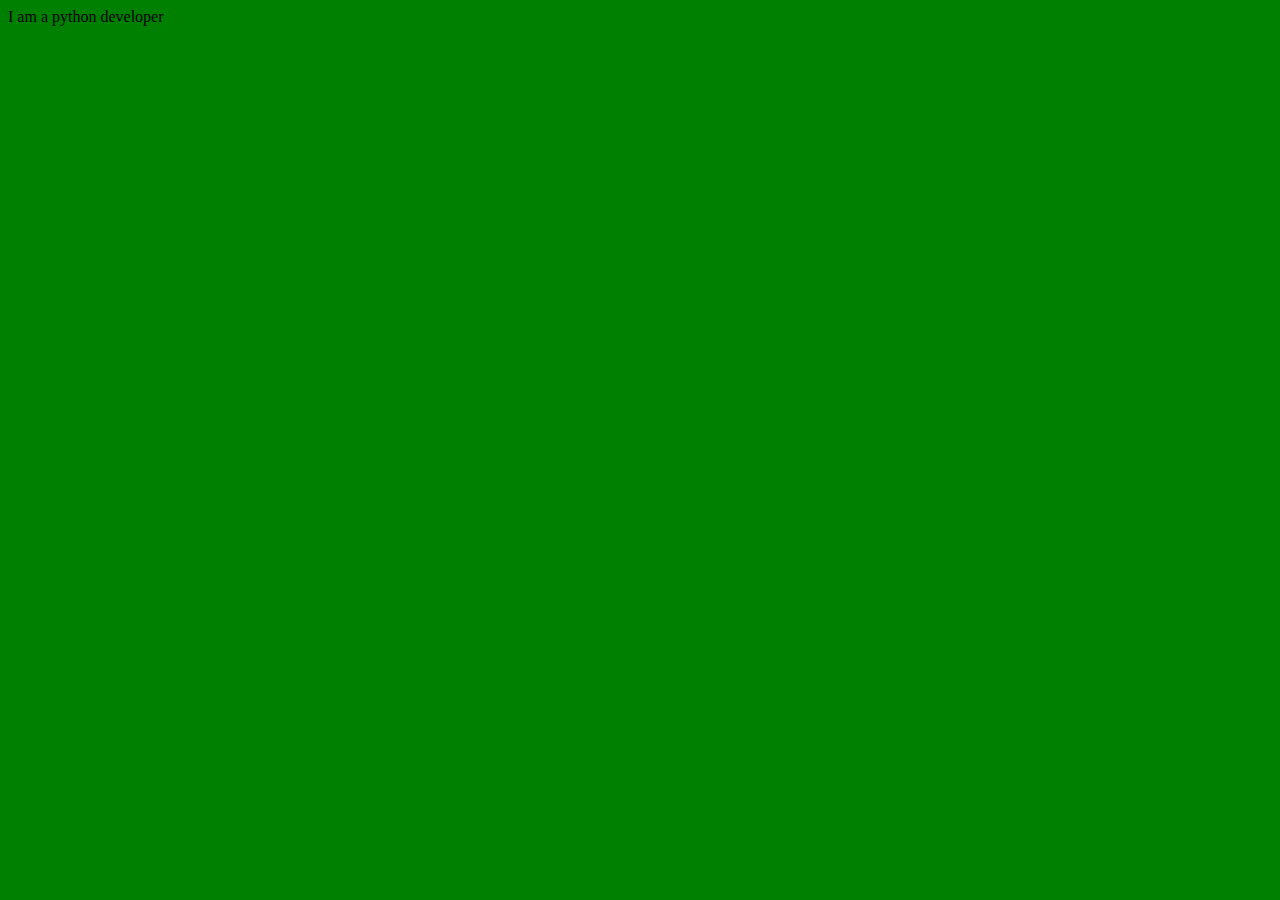
<file: webserver/index.html>
<!DOCTYPE html>
<html lang="en">
<head>
    <meta charset="UTF-8">
    <title>Parwinder</title>
    <!-- path of css file is described inside the head block -->
    <link rel ='stylesheet' type="text/css" href="style.css">

</head>
<body>
<!-- path of java script file is described inside the body block, HTML text is also here -->
     I am a python developer
<script src='script.js'></script>
</body>
</html>
</file>
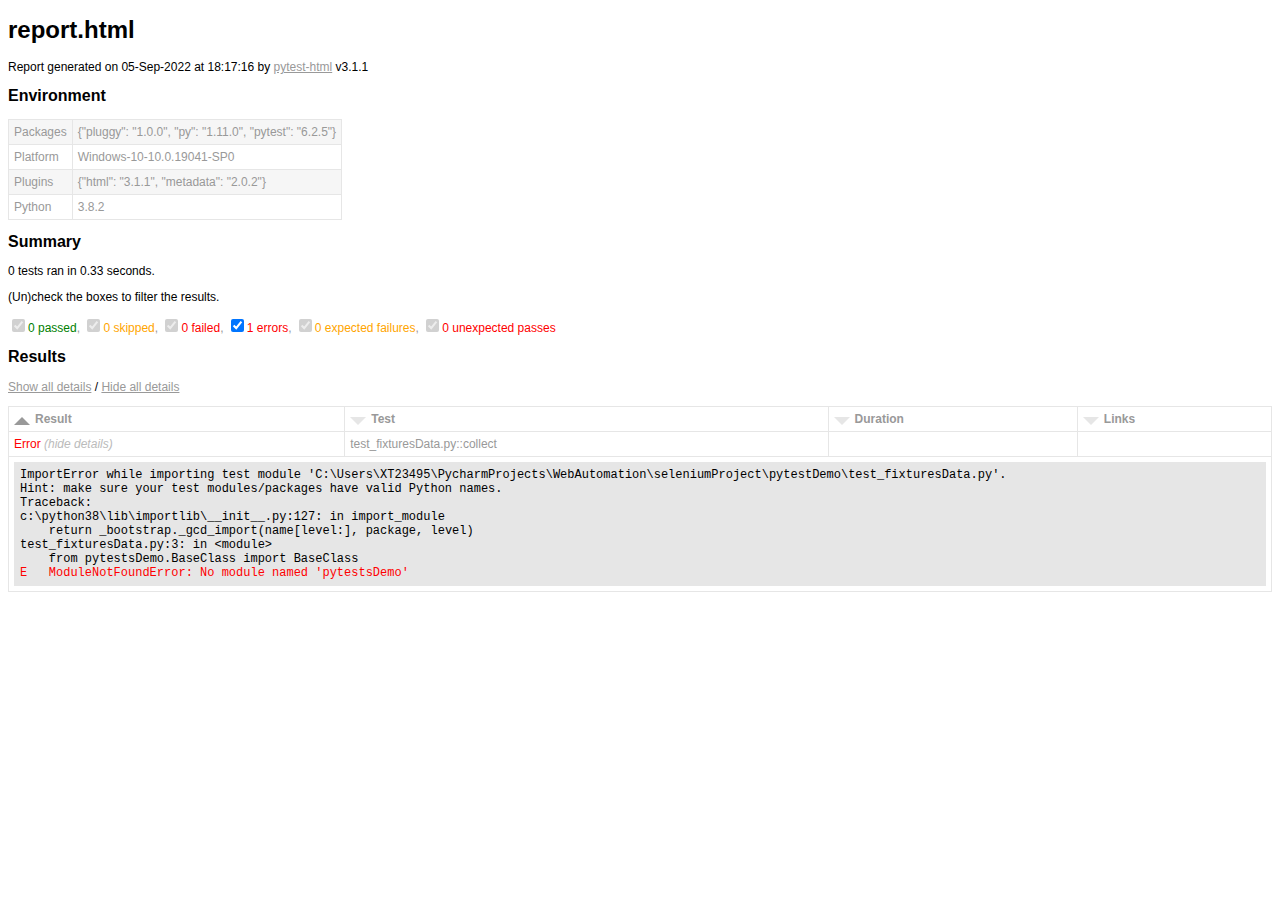
<file: seleniumProject/pytestDemo/report.html>
<!DOCTYPE html>
<html>
  <head>
    <meta charset="utf-8"/>
    <title>Test Report</title>
    <link href="assets/style.css" rel="stylesheet" type="text/css"/></head>
  <body onLoad="init()">
    <script>/* This Source Code Form is subject to the terms of the Mozilla Public
 * License, v. 2.0. If a copy of the MPL was not distributed with this file,
 * You can obtain one at http://mozilla.org/MPL/2.0/. */


function toArray(iter) {
    if (iter === null) {
        return null;
    }
    return Array.prototype.slice.call(iter);
}

function find(selector, elem) { // eslint-disable-line no-redeclare
    if (!elem) {
        elem = document;
    }
    return elem.querySelector(selector);
}

function findAll(selector, elem) {
    if (!elem) {
        elem = document;
    }
    return toArray(elem.querySelectorAll(selector));
}

function sortColumn(elem) {
    toggleSortStates(elem);
    const colIndex = toArray(elem.parentNode.childNodes).indexOf(elem);
    let key;
    if (elem.classList.contains('result')) {
        key = keyResult;
    } else if (elem.classList.contains('links')) {
        key = keyLink;
    } else {
        key = keyAlpha;
    }
    sortTable(elem, key(colIndex));
}

function showAllExtras() { // eslint-disable-line no-unused-vars
    findAll('.col-result').forEach(showExtras);
}

function hideAllExtras() { // eslint-disable-line no-unused-vars
    findAll('.col-result').forEach(hideExtras);
}

function showExtras(colresultElem) {
    const extras = colresultElem.parentNode.nextElementSibling;
    const expandcollapse = colresultElem.firstElementChild;
    extras.classList.remove('collapsed');
    expandcollapse.classList.remove('expander');
    expandcollapse.classList.add('collapser');
}

function hideExtras(colresultElem) {
    const extras = colresultElem.parentNode.nextElementSibling;
    const expandcollapse = colresultElem.firstElementChild;
    extras.classList.add('collapsed');
    expandcollapse.classList.remove('collapser');
    expandcollapse.classList.add('expander');
}

function showFilters() {
    const filterItems = document.getElementsByClassName('filter');
    for (let i = 0; i < filterItems.length; i++)
        filterItems[i].hidden = false;
}

function addCollapse() {
    // Add links for show/hide all
    const resulttable = find('table#results-table');
    const showhideall = document.createElement('p');
    showhideall.innerHTML = '<a href="javascript:showAllExtras()">Show all details</a> / ' +
                            '<a href="javascript:hideAllExtras()">Hide all details</a>';
    resulttable.parentElement.insertBefore(showhideall, resulttable);

    // Add show/hide link to each result
    findAll('.col-result').forEach(function(elem) {
        const collapsed = getQueryParameter('collapsed') || 'Passed';
        const extras = elem.parentNode.nextElementSibling;
        const expandcollapse = document.createElement('span');
        if (extras.classList.contains('collapsed')) {
            expandcollapse.classList.add('expander');
        } else if (collapsed.includes(elem.innerHTML)) {
            extras.classList.add('collapsed');
            expandcollapse.classList.add('expander');
        } else {
            expandcollapse.classList.add('collapser');
        }
        elem.appendChild(expandcollapse);

        elem.addEventListener('click', function(event) {
            if (event.currentTarget.parentNode.nextElementSibling.classList.contains('collapsed')) {
                showExtras(event.currentTarget);
            } else {
                hideExtras(event.currentTarget);
            }
        });
    });
}

function getQueryParameter(name) {
    const match = RegExp('[?&]' + name + '=([^&]*)').exec(window.location.search);
    return match && decodeURIComponent(match[1].replace(/\+/g, ' '));
}

function init () { // eslint-disable-line no-unused-vars
    resetSortHeaders();

    addCollapse();

    showFilters();

    sortColumn(find('.initial-sort'));

    findAll('.sortable').forEach(function(elem) {
        elem.addEventListener('click',
            function() {
                sortColumn(elem);
            }, false);
    });
}

function sortTable(clicked, keyFunc) {
    const rows = findAll('.results-table-row');
    const reversed = !clicked.classList.contains('asc');
    const sortedRows = sort(rows, keyFunc, reversed);
    /* Whole table is removed here because browsers acts much slower
     * when appending existing elements.
     */
    const thead = document.getElementById('results-table-head');
    document.getElementById('results-table').remove();
    const parent = document.createElement('table');
    parent.id = 'results-table';
    parent.appendChild(thead);
    sortedRows.forEach(function(elem) {
        parent.appendChild(elem);
    });
    document.getElementsByTagName('BODY')[0].appendChild(parent);
}

function sort(items, keyFunc, reversed) {
    const sortArray = items.map(function(item, i) {
        return [keyFunc(item), i];
    });

    sortArray.sort(function(a, b) {
        const keyA = a[0];
        const keyB = b[0];

        if (keyA == keyB) return 0;

        if (reversed) {
            return keyA < keyB ? 1 : -1;
        } else {
            return keyA > keyB ? 1 : -1;
        }
    });

    return sortArray.map(function(item) {
        const index = item[1];
        return items[index];
    });
}

function keyAlpha(colIndex) {
    return function(elem) {
        return elem.childNodes[1].childNodes[colIndex].firstChild.data.toLowerCase();
    };
}

function keyLink(colIndex) {
    return function(elem) {
        const dataCell = elem.childNodes[1].childNodes[colIndex].firstChild;
        return dataCell == null ? '' : dataCell.innerText.toLowerCase();
    };
}

function keyResult(colIndex) {
    return function(elem) {
        const strings = ['Error', 'Failed', 'Rerun', 'XFailed', 'XPassed',
            'Skipped', 'Passed'];
        return strings.indexOf(elem.childNodes[1].childNodes[colIndex].firstChild.data);
    };
}

function resetSortHeaders() {
    findAll('.sort-icon').forEach(function(elem) {
        elem.parentNode.removeChild(elem);
    });
    findAll('.sortable').forEach(function(elem) {
        const icon = document.createElement('div');
        icon.className = 'sort-icon';
        icon.textContent = 'vvv';
        elem.insertBefore(icon, elem.firstChild);
        elem.classList.remove('desc', 'active');
        elem.classList.add('asc', 'inactive');
    });
}

function toggleSortStates(elem) {
    //if active, toggle between asc and desc
    if (elem.classList.contains('active')) {
        elem.classList.toggle('asc');
        elem.classList.toggle('desc');
    }

    //if inactive, reset all other functions and add ascending active
    if (elem.classList.contains('inactive')) {
        resetSortHeaders();
        elem.classList.remove('inactive');
        elem.classList.add('active');
    }
}

function isAllRowsHidden(value) {
    return value.hidden == false;
}

function filterTable(elem) { // eslint-disable-line no-unused-vars
    const outcomeAtt = 'data-test-result';
    const outcome = elem.getAttribute(outcomeAtt);
    const classOutcome = outcome + ' results-table-row';
    const outcomeRows = document.getElementsByClassName(classOutcome);

    for(let i = 0; i < outcomeRows.length; i++){
        outcomeRows[i].hidden = !elem.checked;
    }

    const rows = findAll('.results-table-row').filter(isAllRowsHidden);
    const allRowsHidden = rows.length == 0 ? true : false;
    const notFoundMessage = document.getElementById('not-found-message');
    notFoundMessage.hidden = !allRowsHidden;
}
</script>
    <h1>report.html</h1>
    <p>Report generated on 05-Sep-2022 at 18:17:16 by <a href="https://pypi.python.org/pypi/pytest-html">pytest-html</a> v3.1.1</p>
    <h2>Environment</h2>
    <table id="environment">
      <tr>
        <td>Packages</td>
        <td>{"pluggy": "1.0.0", "py": "1.11.0", "pytest": "6.2.5"}</td></tr>
      <tr>
        <td>Platform</td>
        <td>Windows-10-10.0.19041-SP0</td></tr>
      <tr>
        <td>Plugins</td>
        <td>{"html": "3.1.1", "metadata": "2.0.2"}</td></tr>
      <tr>
        <td>Python</td>
        <td>3.8.2</td></tr></table>
    <h2>Summary</h2>
    <p>0 tests ran in 0.33 seconds. </p>
    <p class="filter" hidden="true">(Un)check the boxes to filter the results.</p><input checked="true" class="filter" data-test-result="passed" disabled="true" hidden="true" name="filter_checkbox" onChange="filterTable(this)" type="checkbox"/><span class="passed">0 passed</span>, <input checked="true" class="filter" data-test-result="skipped" disabled="true" hidden="true" name="filter_checkbox" onChange="filterTable(this)" type="checkbox"/><span class="skipped">0 skipped</span>, <input checked="true" class="filter" data-test-result="failed" disabled="true" hidden="true" name="filter_checkbox" onChange="filterTable(this)" type="checkbox"/><span class="failed">0 failed</span>, <input checked="true" class="filter" data-test-result="error" hidden="true" name="filter_checkbox" onChange="filterTable(this)" type="checkbox"/><span class="error">1 errors</span>, <input checked="true" class="filter" data-test-result="xfailed" disabled="true" hidden="true" name="filter_checkbox" onChange="filterTable(this)" type="checkbox"/><span class="xfailed">0 expected failures</span>, <input checked="true" class="filter" data-test-result="xpassed" disabled="true" hidden="true" name="filter_checkbox" onChange="filterTable(this)" type="checkbox"/><span class="xpassed">0 unexpected passes</span>
    <h2>Results</h2>
    <table id="results-table">
      <thead id="results-table-head">
        <tr>
          <th class="sortable result initial-sort" col="result">Result</th>
          <th class="sortable" col="name">Test</th>
          <th class="sortable" col="duration">Duration</th>
          <th class="sortable links" col="links">Links</th></tr>
        <tr hidden="true" id="not-found-message">
          <th colspan="4">No results found. Try to check the filters</th></tr></thead>
      <tbody class="error results-table-row">
        <tr>
          <td class="col-result">Error</td>
          <td class="col-name">test_fixturesData.py::collect</td>
          <td class="col-duration"></td>
          <td class="col-links"></td></tr>
        <tr>
          <td class="extra" colspan="4">
            <div class="log">ImportError while importing test module &#x27;C:\Users\XT23495\PycharmProjects\WebAutomation\seleniumProject\pytestDemo\test_fixturesData.py&#x27;.<br/>Hint: make sure your test modules/packages have valid Python names.<br/>Traceback:<br/>c:\python38\lib\importlib\__init__.py:127: in import_module<br/>    return _bootstrap._gcd_import(name[level:], package, level)<br/>test_fixturesData.py:3: in &lt;module&gt;<br/>    from pytestsDemo.BaseClass import BaseClass<br/><span class="error">E   ModuleNotFoundError: No module named &#x27;pytestsDemo&#x27;</span><br/></div></td></tr></tbody></table></body></html>
</file>
<file: webserver/style.css>
body{
    background-color: green
}
</file>
<file: seleniumProject/pytestDemo/assets/style.css>
body {
  font-family: Helvetica, Arial, sans-serif;
  font-size: 12px;
  /* do not increase min-width as some may use split screens */
  min-width: 800px;
  color: #999;
}

h1 {
  font-size: 24px;
  color: black;
}

h2 {
  font-size: 16px;
  color: black;
}

p {
  color: black;
}

a {
  color: #999;
}

table {
  border-collapse: collapse;
}

/******************************
 * SUMMARY INFORMATION
 ******************************/
#environment td {
  padding: 5px;
  border: 1px solid #E6E6E6;
}
#environment tr:nth-child(odd) {
  background-color: #f6f6f6;
}

/******************************
 * TEST RESULT COLORS
 ******************************/
span.passed,
.passed .col-result {
  color: green;
}

span.skipped,
span.xfailed,
span.rerun,
.skipped .col-result,
.xfailed .col-result,
.rerun .col-result {
  color: orange;
}

span.error,
span.failed,
span.xpassed,
.error .col-result,
.failed .col-result,
.xpassed .col-result {
  color: red;
}

/******************************
 * RESULTS TABLE
 *
 * 1. Table Layout
 * 2. Extra
 * 3. Sorting items
 *
 ******************************/
/*------------------
 * 1. Table Layout
 *------------------*/
#results-table {
  border: 1px solid #e6e6e6;
  color: #999;
  font-size: 12px;
  width: 100%;
}
#results-table th,
#results-table td {
  padding: 5px;
  border: 1px solid #E6E6E6;
  text-align: left;
}
#results-table th {
  font-weight: bold;
}

/*------------------
 * 2. Extra
 *------------------*/
.log {
  background-color: #e6e6e6;
  border: 1px solid #e6e6e6;
  color: black;
  display: block;
  font-family: "Courier New", Courier, monospace;
  height: 230px;
  overflow-y: scroll;
  padding: 5px;
  white-space: pre-wrap;
}
.log:only-child {
  height: inherit;
}

div.image {
  border: 1px solid #e6e6e6;
  float: right;
  height: 240px;
  margin-left: 5px;
  overflow: hidden;
  width: 320px;
}
div.image img {
  width: 320px;
}

div.video {
  border: 1px solid #e6e6e6;
  float: right;
  height: 240px;
  margin-left: 5px;
  overflow: hidden;
  width: 320px;
}
div.video video {
  overflow: hidden;
  width: 320px;
  height: 240px;
}

.collapsed {
  display: none;
}

.expander::after {
  content: " (show details)";
  color: #BBB;
  font-style: italic;
  cursor: pointer;
}

.collapser::after {
  content: " (hide details)";
  color: #BBB;
  font-style: italic;
  cursor: pointer;
}

/*------------------
 * 3. Sorting items
 *------------------*/
.sortable {
  cursor: pointer;
}

.sort-icon {
  font-size: 0px;
  float: left;
  margin-right: 5px;
  margin-top: 5px;
  /*triangle*/
  width: 0;
  height: 0;
  border-left: 8px solid transparent;
  border-right: 8px solid transparent;
}
.inactive .sort-icon {
  /*finish triangle*/
  border-top: 8px solid #E6E6E6;
}
.asc.active .sort-icon {
  /*finish triangle*/
  border-bottom: 8px solid #999;
}
.desc.active .sort-icon {
  /*finish triangle*/
  border-top: 8px solid #999;
}
</file>
